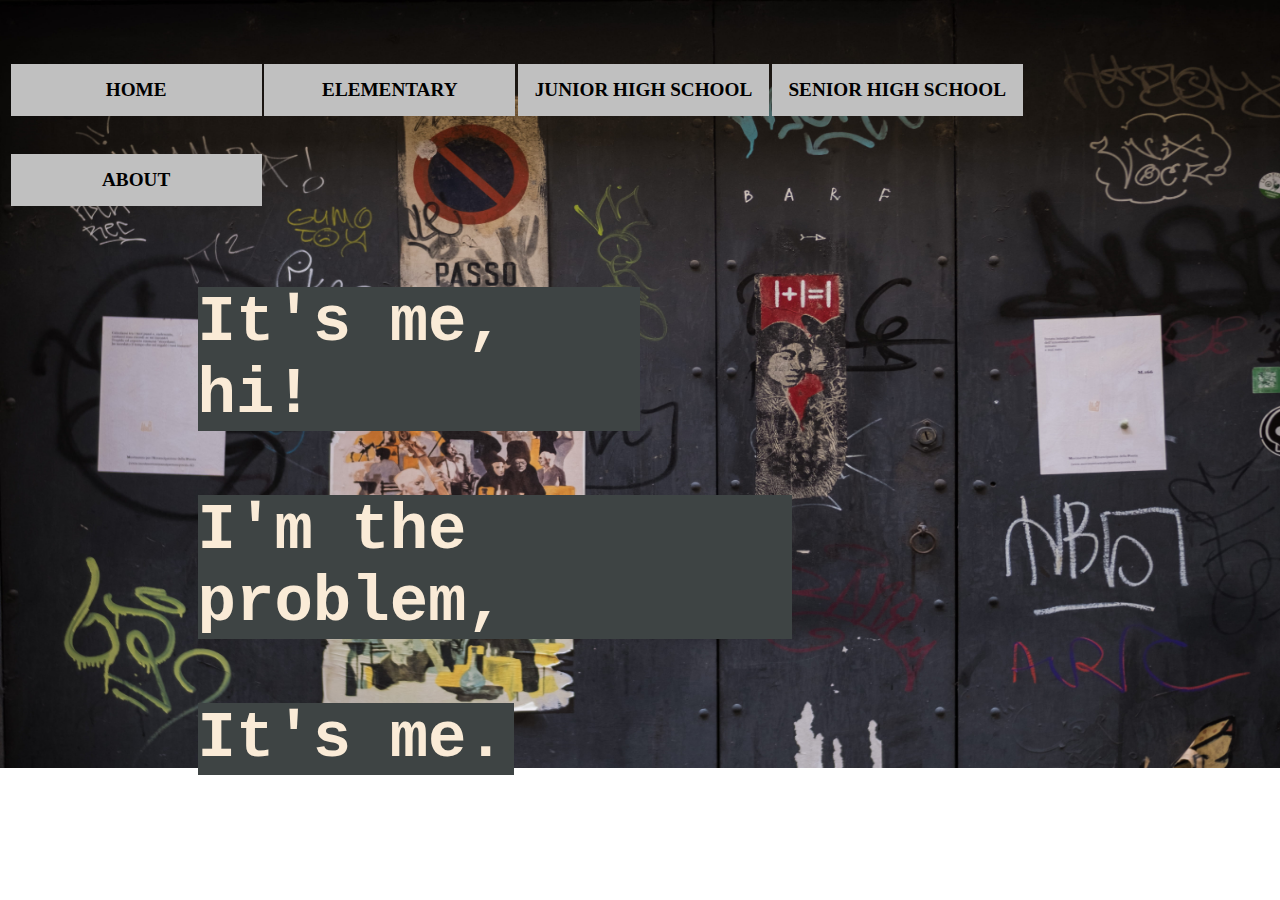
<file: index.html>
<!DOCTYPE html>
<html>
<head>

	<meta charset="utf-8">
	<meta name="viewport" content="width-device-width, initial-scale=1">
	<link rel="stylesheet" type="text/css" href="midterm.css">		
	<link rel="icon" type="logo/icon" href="favicon.ico">

	<title>HOME</title>

</head>
			
			
<body id="body1">

	<br>
			<nav>
				<a href="index.html"><b>HOME</b></a>
				<a href="elementary.html"><b>ELEMENTARY</b></a>
				<a href="juniorhigh.html"><b>JUNIOR HIGH SCHOOL</b></a>
				<a href="seniorhigh.html"><b>SENIOR HIGH SCHOOL</b></a>
				<a href="about.html"><b>ABOUT</b></a>
			</nav>
	</br>

		

<body id="body1">

			<div>
			
				<p id="pag1"> 
					<b>It's me, hi!</b>
				</p>
						
				<p id="pag5"> 
					<b>I'm the problem,</b>
				</p>

				<p id="pag6" >
					<b>It's me.</b>
				</p>

			</div>

	

</body>

</html>
</file>
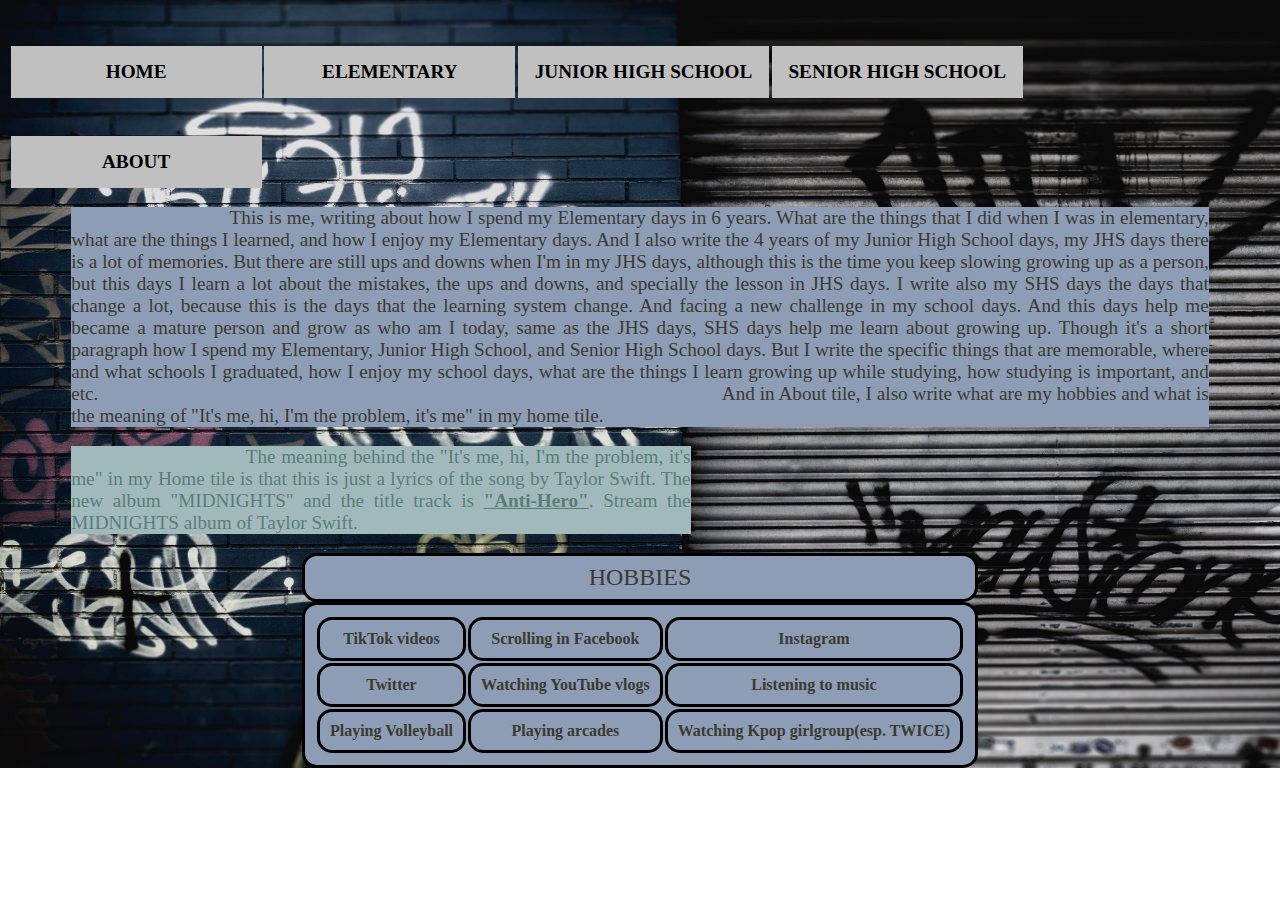
<file: about.html>
<!DOCTYPE html>
<html>
<head>

	<meta charset="utf-8">
	<meta name="viewport" content="width-device-width, initial-scale=1">
	<link rel="stylesheet" type="text/css" href="midterm.css">		
	<link rel="icon" type="logo/icon" href="a.ico">
	<title> ABOUT </title>

</head>
			
		
<body id="body5">
			<nav>
				<a href="index.html"><b>HOME</b></a>
				<a href="elementary.html"><b>ELEMENTARY</b></a>
				<a href="juniorhigh.html"><b>JUNIOR HIGH SCHOOL</b></a>
				<a href="seniorhigh.html"><b>SENIOR HIGH SCHOOL</b></a>
				<a href="about.html"><b>ABOUT</b></a>
			</nav>		
			<!-- <h2 id="h14">  </h2> -->
			
<p class="pag7">
	&nbsp &nbsp &nbsp &nbsp &nbsp &nbsp &nbsp &nbsp &nbsp &nbsp &nbsp &nbsp &nbsp &nbsp &nbsp &nbspThis is me, writing about how I spend my Elementary days in 6 years. What are the things that I did when I was in elementary, what are the things I learned, and how I enjoy my Elementary days. And I also write the 4 years of my Junior High School days, my JHS days there is a lot of memories. But there are still ups and downs when I'm in my JHS days, although this is the time you keep slowing growing up as a person, but this days I learn a lot about the mistakes, the ups and downs, and specially the lesson in JHS days. I write also my SHS days the days that change a lot, because this is the days that the learning system change. And facing a new challenge in my school days. And this days help me became a mature person and grow as who am I today, same as the JHS days, SHS days help me learn about growing up. Though it's a short paragraph how I spend my Elementary, Junior High School, and Senior High School days. But I write the specific things that are memorable, where and what schools I graduated, how I enjoy my school days, what are the things I learn growing up while studying, how studying is important, and etc. 

	&nbsp &nbsp &nbsp &nbsp &nbsp &nbsp &nbsp &nbsp &nbsp &nbsp &nbsp &nbsp &nbsp &nbsp &nbsp &nbsp &nbsp &nbsp &nbsp &nbsp &nbsp &nbsp &nbsp &nbsp &nbsp &nbsp &nbsp &nbsp &nbsp &nbsp &nbsp &nbsp &nbsp &nbsp &nbsp &nbsp &nbsp &nbsp &nbsp &nbsp &nbsp &nbsp &nbsp &nbsp &nbsp &nbsp &nbsp &nbsp &nbsp &nbsp &nbsp &nbsp &nbsp &nbsp &nbsp &nbsp &nbsp &nbsp &nbsp &nbsp &nbsp &nbsp &nbsp &nbspAnd in About tile, I also write what are my hobbies and what is the meaning of "It's me, hi, I'm the problem, it's me" in my home tile.
	
</p>
	
	<p class="pag8">
		&nbsp &nbsp &nbsp &nbsp &nbsp &nbsp &nbsp &nbsp &nbsp &nbsp &nbsp &nbsp &nbsp &nbsp &nbsp &nbspThe meaning behind the "It's me, hi, I'm the problem, it's me" in my Home tile is that this is just a lyrics of the song by Taylor Swift. The new album "MIDNIGHTS" and the title track is <a href="https://youtu.be/b1kbLwvqugk"><b>"Anti-Hero"</b></a>. Stream the MIDNIGHTS album of Taylor Swift.
	</p>
			
<div>
	<table>
			<caption> HOBBIES </caption>		

	<tr>
		<th>TikTok videos</th>
		<th>Scrolling in Facebook</th>
		<th>Instagram</th>
		
	</tr>

	<tr>
		<th>Twitter</th>
		<th>Watching YouTube vlogs</th>
        <th>Listening to music</th>
	</tr>

	<tr>
          <th>Playing Volleyball</th>
          <th>Playing arcades</th>
          <th>Watching Kpop girlgroup(esp. TWICE)</th>

    </tr>
</div>
	</table>


</body>

</html>
</file>
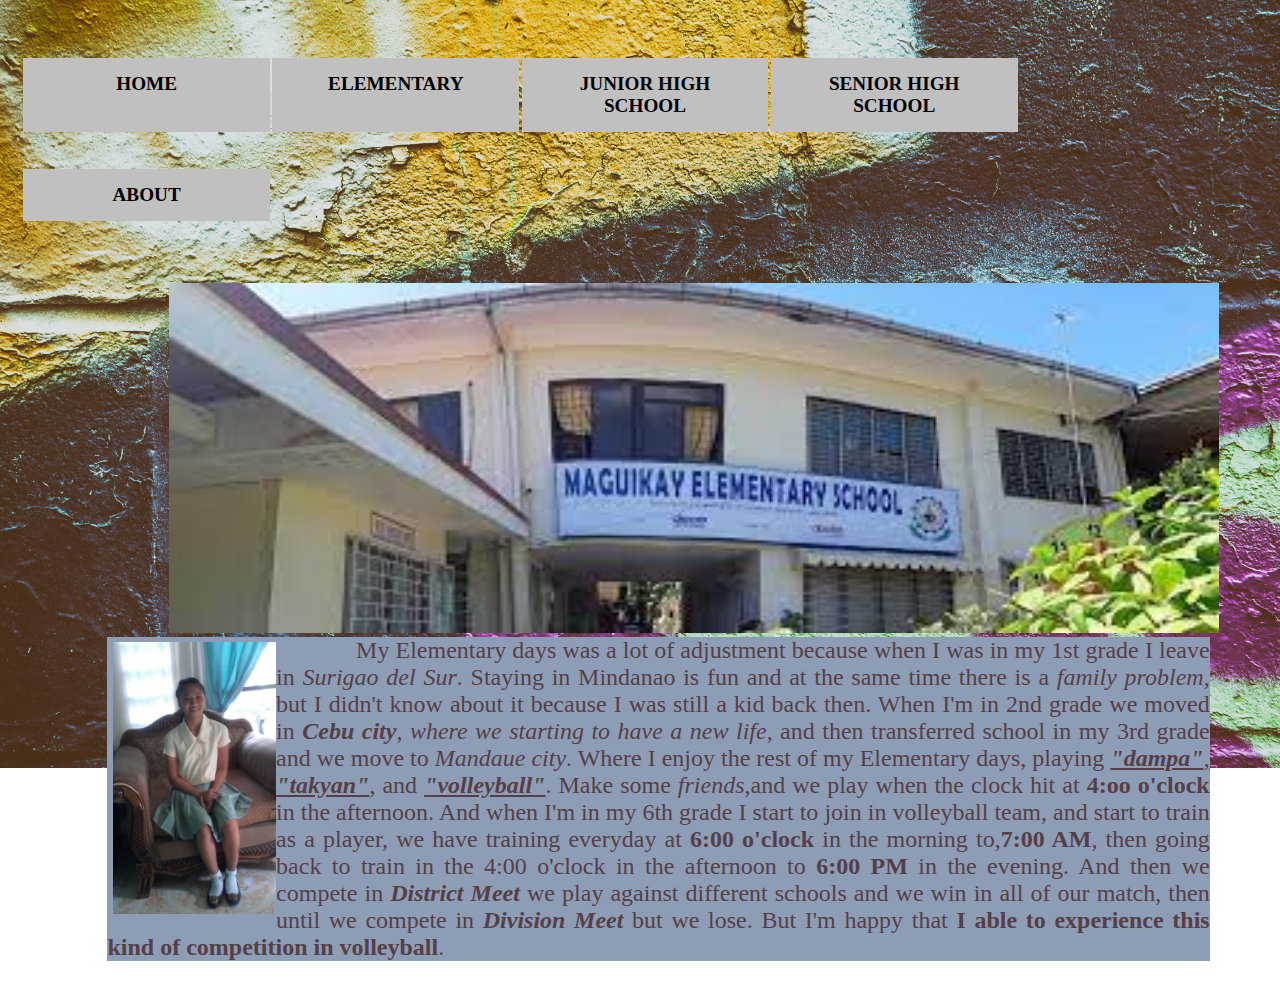
<file: elementary.html>
<!DOCTYPE html>
<html>
<head>

	<meta charset="utf-8">
	<meta name="viewport" content="width-device-width, initial-scale=1">
	<link rel="stylesheet" type="text/css" href="midterm.css">	
	<link rel="icon" type="logo/icon" href="e.ico">	

	<title> ELEMENTARY </title>


</head>
			
<body id="body2">
			<nav>
				<a href="index.html"><b>HOME</b></a>
				<a href="elementary.html"><b>ELEMENTARY</b></a>
				<a href="juniorhigh.html"><b>JUNIOR HIGH SCHOOL</b></a>
				<a href="seniorhigh.html"><b>SENIOR HIGH SCHOOL</b></a>
				<a href="about.html"><b>ABOUT</b></a>
			</nav>




			<!-- <h2 id="h11"> ELEMENTARY </h2> -->

      <img id="img1" src="maguikay.jpg" alt="MAGUIKAY">


    <p id="pag2"> <!--This is the paragraph of  Elem Days-->
    	
  <img id="img4" src ="me.jpg" alt="me">
     &nbsp &nbsp &nbsp &nbsp &nbsp &nbsp &nbspMy Elementary days was a lot of adjustment because when I was in my 1st grade I leave in <i>Surigao del Sur</i>. Staying in Mindanao is fun and at the same time there is a <em>family problem</em>, but I didn't know about it because I was still a kid back then. When I'm in 2nd grade we moved in <b><i>Cebu city</i></b>, <em>where we starting to have a new life</em>, and then transferred school in my 3rd grade and we move to <i>Mandaue city</i>. Where I enjoy the rest of my Elementary days, playing <b><i><u>"dampa"</i></b>, <b><i>"takyan"</i></b></u>, and <b><i><u>"volleyball"</u></i></b>. Make some <i>friends</i>,and we play when the clock hit at <b>4:oo o'clock</b> in the afternoon. And when I'm in my 6th grade I start to join in volleyball team, and start to train as a player, we have training everyday at <b>6:00 o'clock</b> in the morning to,<b>7:00 AM</b>, then going back to train in the 4:00 o'clock in the afternoon to <b>6:00 PM</b> in the evening. And then we compete in <i><b>District Meet</b></i> we play against different schools and we win in all of our match, then until we compete in <i><b>Division Meet</b></i> but we lose. But I'm happy that <b>I able to experience this kind of competition in volleyball</b>. 
    </p>
 
   


</body>








</html>
</file>
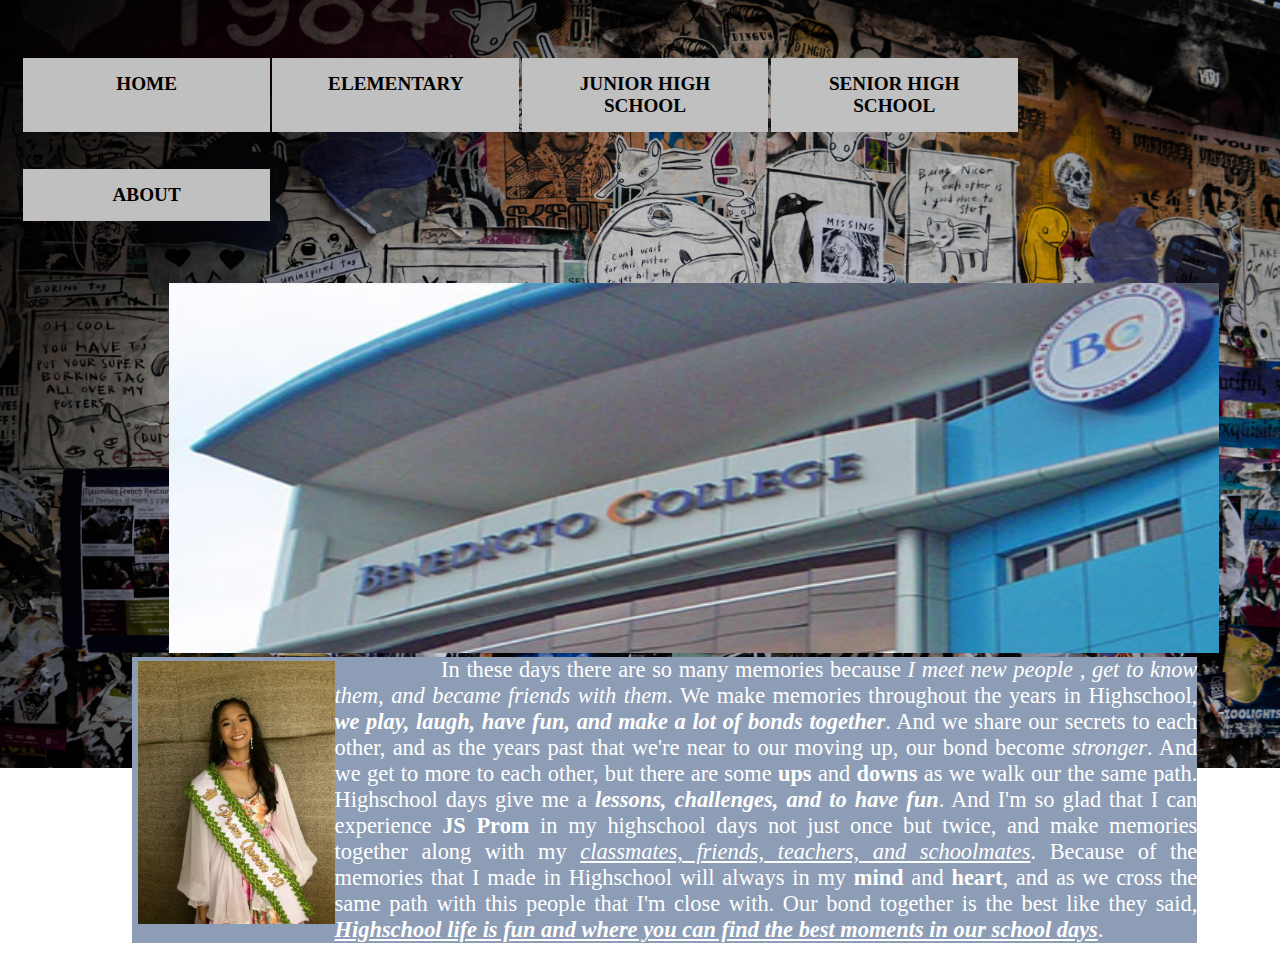
<file: juniorhigh.html>
<!DOCTYPE html>
<html>
<head>

	<meta charset="utf-8">
	<meta name="viewport" content="width-device-width, initial-scale=1">
	<link rel="stylesheet" type="text/css" href="midterm.css">
	<link rel="icon" type="logo/icon" href="j.ico">

			<title> JHS </title>

		

</head>

<body id="body3">
			<nav>
				<a href="index.html"><b>HOME</b></a>
				<a href="elementary.html"><b>ELEMENTARY</b></a>
				<a href="juniorhigh.html"><b>JUNIOR HIGH SCHOOL</b></a>
				<a href="seniorhigh.html"><b>SENIOR HIGH SCHOOL</b></a>
				<a href="about.html"><b>ABOUT</b></a>
			</nav>

					

		<!-- <h2 id="h12"> JHS </h2> -->

<img id="img2" src="bc.jpg" alt="BC">

    <p class="pag3"> <!--This is the paragraph of JHS Days-->

    	<img class="img5" src="l.jpg">
    	
      &nbsp &nbsp &nbsp &nbsp &nbsp &nbsp &nbsp &nbsp In these days there are so many memories because <em>I meet new people , get to know them, and became friends with them</em>. We make memories throughout the years in Highschool, <i><b>we play, laugh, have fun, and make a lot of bonds together</b></i>. And we share our secrets to each other, and as the years past that we're near to our moving up, our bond become <em>stronger</em>. And we get to more to each other, but there are some <b>ups</b> and <b>downs</b> as we walk our the same path. Highschool days give me a <b><em>lessons, challenges, and to have fun</em></b>. And I'm so glad that I can experience <b>JS Prom</b> in my highschool days not just once but twice, and make memories together along with my <i><u>classmates, friends, teachers, and schoolmates</u></i>. Because of the memories that I made in Highschool will always in my <b>mind</b> and <b>heart</b>, and as we cross the same path with this people that I'm close with. Our bond together is the best like they said, <b><em><u>Highschool life is fun and where you can find the best moments in our school days</u></em></b>.
    </p>
	
</body>

</html>
</file>
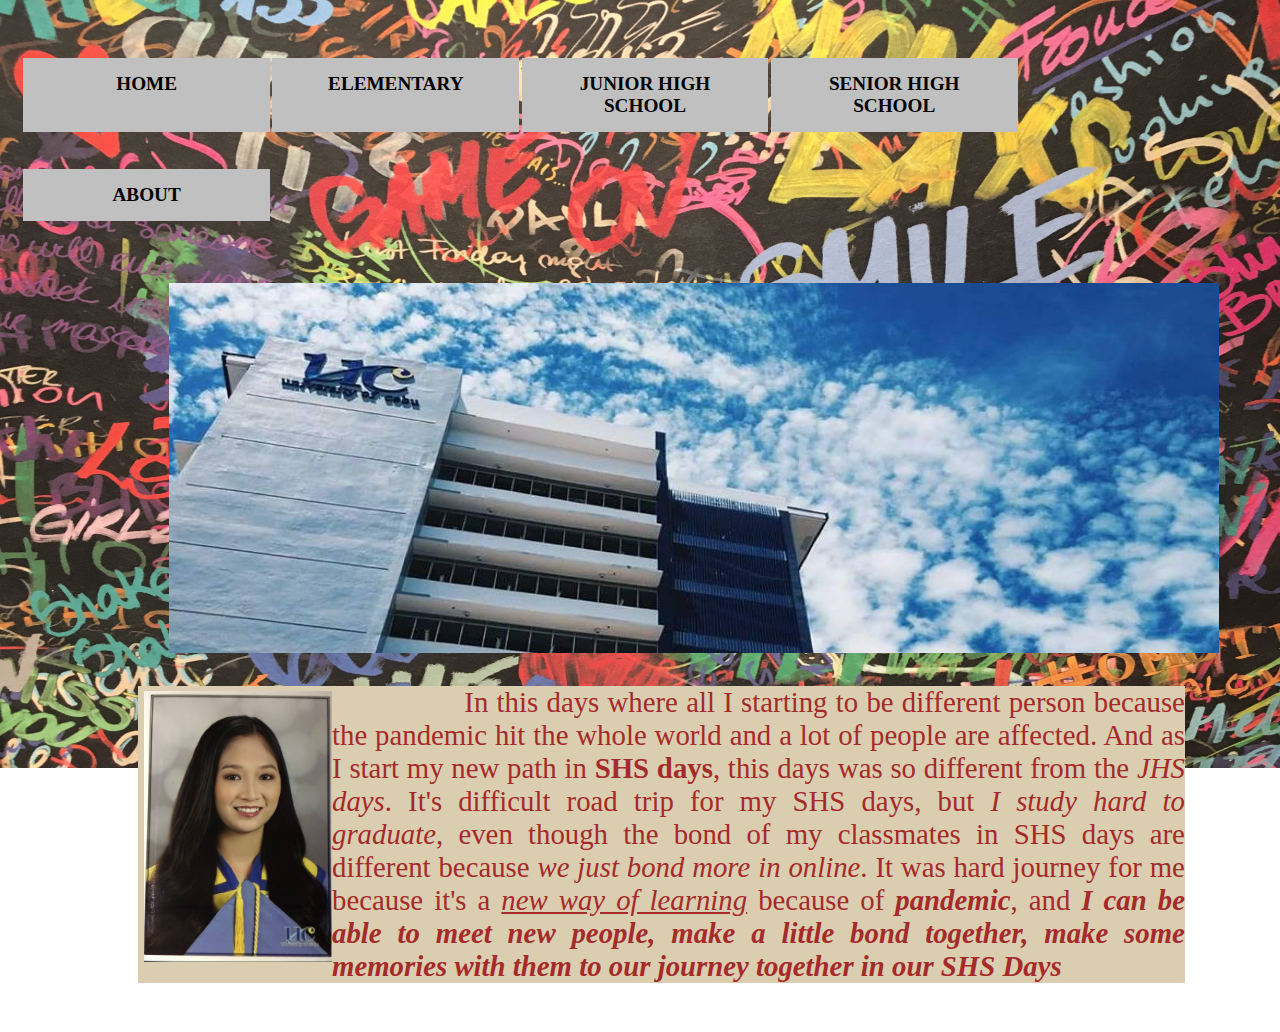
<file: seniorhigh.html>
<!DOCTYPE html>
<html>
<head>

	<meta charset="utf-8">
	<meta name="viewport" content="width-device-width, initial-scale=1">
	<link rel="stylesheet" type="text/css" href="midterm.css">
	<link rel="icon" type="logo/icon" href="s.ico">
	
			<title> SHS </title>

		

</head>

<body id="body4">
			<nav>
				<a href="index.html"><b>HOME</b></a>
				<a href="elementary.html"><b>ELEMENTARY</b></a>
				<a href="juniorhigh.html"><b>JUNIOR HIGH SCHOOL</b></a>
				<a href="seniorhigh.html"><b>SENIOR HIGH SCHOOL</b></a>
				<a href="about.html"><b>ABOUT</b></a>
			</nav>

					

			<!-- <h2 id="h13"> </h2> -->
		<img id="img3" src="uc.jpg" alt="uc">

    <p id="pag4"> <!--This is the paragraph of SHS Days-->

    	<img class="img6" src="m.jpg" alt="m">
      &nbsp &nbsp &nbsp &nbsp &nbsp &nbsp &nbsp &nbsp In this days where all I starting to be different person because the pandemic hit the whole world and a lot of people are affected. And as I start my new path in <b>SHS days</b>, this days was so different from the <i>JHS days</i>. It's difficult road trip for my SHS days, but <em>I  study hard to graduate</em>, even though the bond of my classmates in SHS days are different because <i>we just bond more in online</i>. It was hard journey for me because it's a <i><u>new way of learning</u></i> because of <em><b>pandemic</b></em>, and <em><b>I can be able to meet new  people, make a little bond together, make some memories with them to our journey together in our SHS Days</b></em>
     </p>

</body>

</html>
</file>
<file: midterm.css>
/*<--!This is my Home-->*/
#pag1{
	font-size: 400%;
	color: antiquewhite;
	font-family: Courier new, monospace;
	margin-left: 15%;
	margin-top: 5%;
}
	#pag1{
	background-color: #3e4444;
	margin-right: 50%;
	}

#pag5{
	font-size: 400%;
	color: antiquewhite;
	font-family: Courier New, monospace;
	margin-left: 15%;
}

	#pag5{
	background-color: #3e4444;
	margin-right: 38%;
	}

#pag6 {
	font-size: 400%;
	color: antiquewhite;
	font-family: Courier New, monospace;
	margin-left: 15%;
}

	#pag6{
	background-color: #3e4444;
	margin-right: 60%;
	}													
																				/*Image*/
.picture1{
	/*margin-top: 5%;*/
	margin-left: 12%;
	width: 1050px;
	height: 30px;
	/*border-image-slice: 20%*/
}

.picture2{
	margin-top: 5%;
	margin-left: 12%;
	width: 100px;
	height: 350px;
	border-image-slice: 20%
}

#body1 { 
	background-image: url('h.jpg');
	background-repeat: no-repeat;
	background-attachment: fixed;
	background-size: 1366px  768px;
}

														/*<!--This is Elementary Days-->*/

														/*<!--My paragraph for Elementary Days-->*/
	#pag2 { 

	font-size: 150%;
	color: #563f46;
	font-family: times new roman, serif; 
	text-align: justify;
	margin: 0 auto;
	margin-left: 7%;
	margin-right: 4%;
	background-color: #8d9db6;
}

	

																	/*background elem*/
#body2 {
	background-image: url('i.jpg');
	background-repeat: no-repeat;
	background-attachment: fixed;
	background-size: 1366px  768px;
	padding: 1%;
}

#img1{
	margin-top: 5%;
	margin-left: 12%;
	width: 1050px;
	height: 350px;
	border-image-slice: 20%
}

#img4{
	margin-top: 0.5%;
	width: 14.8%;
	margin-left: 0.5%;
	float: left ;
}
														/*<!--This my Junior Highschool Days-->*/

 														/*<!--My paragraph for JHS Days-->*/
	.pag3 {

	font-size: 140%;
	color: white;
	font-family: times new roman, serif;
	text-align: justify;
	margin: 0 auto;
	/*background-color: lavender;*/
	margin-right: 5%;
	margin-left: 9%;
	background-color: #8d9db6;
	/*background-image: url('img/b.jpg');*/
	/*background-size: 600px 300px*/
}

	

#body3{
	background-image: url('a.jpg');
	background-repeat: no-repeat;
	background-attachment: fixed;
	background-size: 1366px  768px;
	padding: 1%;

}

#img2 {
	margin-top: 5%;
	margin-left: 12%;
	width: 1050px;
	height: 370px;
	border-image-slice: 20%;
}

.img5{
	margin-top: 0.4%;
	width: 18.5%;
	margin-left: 0.5%;
	float: left ;
}
											/*<!--This is my Senior Highschool Days-->*/

															/*<!--My paragraph for SHS Days-->*/
	#pag4 { 												

	font-size: 180%;
	color: #A52A2A;
	font-family: times new roman, serif;
	text-align: justify;
	/*margin: 65px;*/
	margin-left: 9.5%;
	margin-right: 6%;
	background-color: #dbceb0;
}
	

#img3{
	margin-top: 5%;
	margin-left: 12%;
	width: 1050px;
	height: 370px;
	border-image-slice: 20%;

}

.img6{
	margin-top: 0.5%;
	width: 18%;
	margin-left: 0.5%;
	float: left ;
}

																	/*background shs*/
#body4{
	background-image: url('c.jpg');
	background-repeat: no-repeat;
	background-attachment: fixed;
	background-size: 1366px  768px;
	padding: 1%;
}

																

																	/*about*/
.pag7{
	font-size: 120%;
	color: #3b3a30;
	font-family: times new roman, serif;
	text-align: justify;
	margin-left: 5%;
	margin-right: 5%;
	background-color: #8d9db6;
}

.pag8{
	font-size: 120%;
	color:  #587e76;
	font-family: times new roman, serif;
	text-align: justify;
	margin-left: 5%;
	margin-right: 46%;
	/*margin-right: 5%;*/
	background-color: #a2b9bc;
}

table, th, tr{
	border: 3px solid black;
	border-radius: 15px;
	margin: 0 auto;
	background-color: #8d9db6;
	padding: 10px;
	text-align: center;
	margin-bottom: 5%;
	color: #3b3a30;
}
		
						
														/*Hobbies*/

caption{
	font-size: 150%;
	border: 3px solid black;
	border-radius: 15px;
	margin-left: center;
	background-color: #8d9db6;
	padding: 8px;
 	color: #3b3a30;
}

a {
	color: #587e76;

}

#body5{
	background-image: url('j.jpg');
	background-repeat: no-repeat;
	background-size: 1366px  768px;
	background-attachment: fixed;
}					

nav {
		display: flex;
		flex-wrap: wrap;
}

nav a{
		text-decoration: none;
		display: block;
		padding: 15px;
		text-align: center;
		color: black;
		margin-top: 3%;
		font-family: times new roman, serif;
		font-size: 120%;
		width: 17.5%;
		background-color: #C0C0C0;
		margin-left: 0.2%;
}

nav a:hover{
		background-color: #2F4F4F; 

}
</file>
